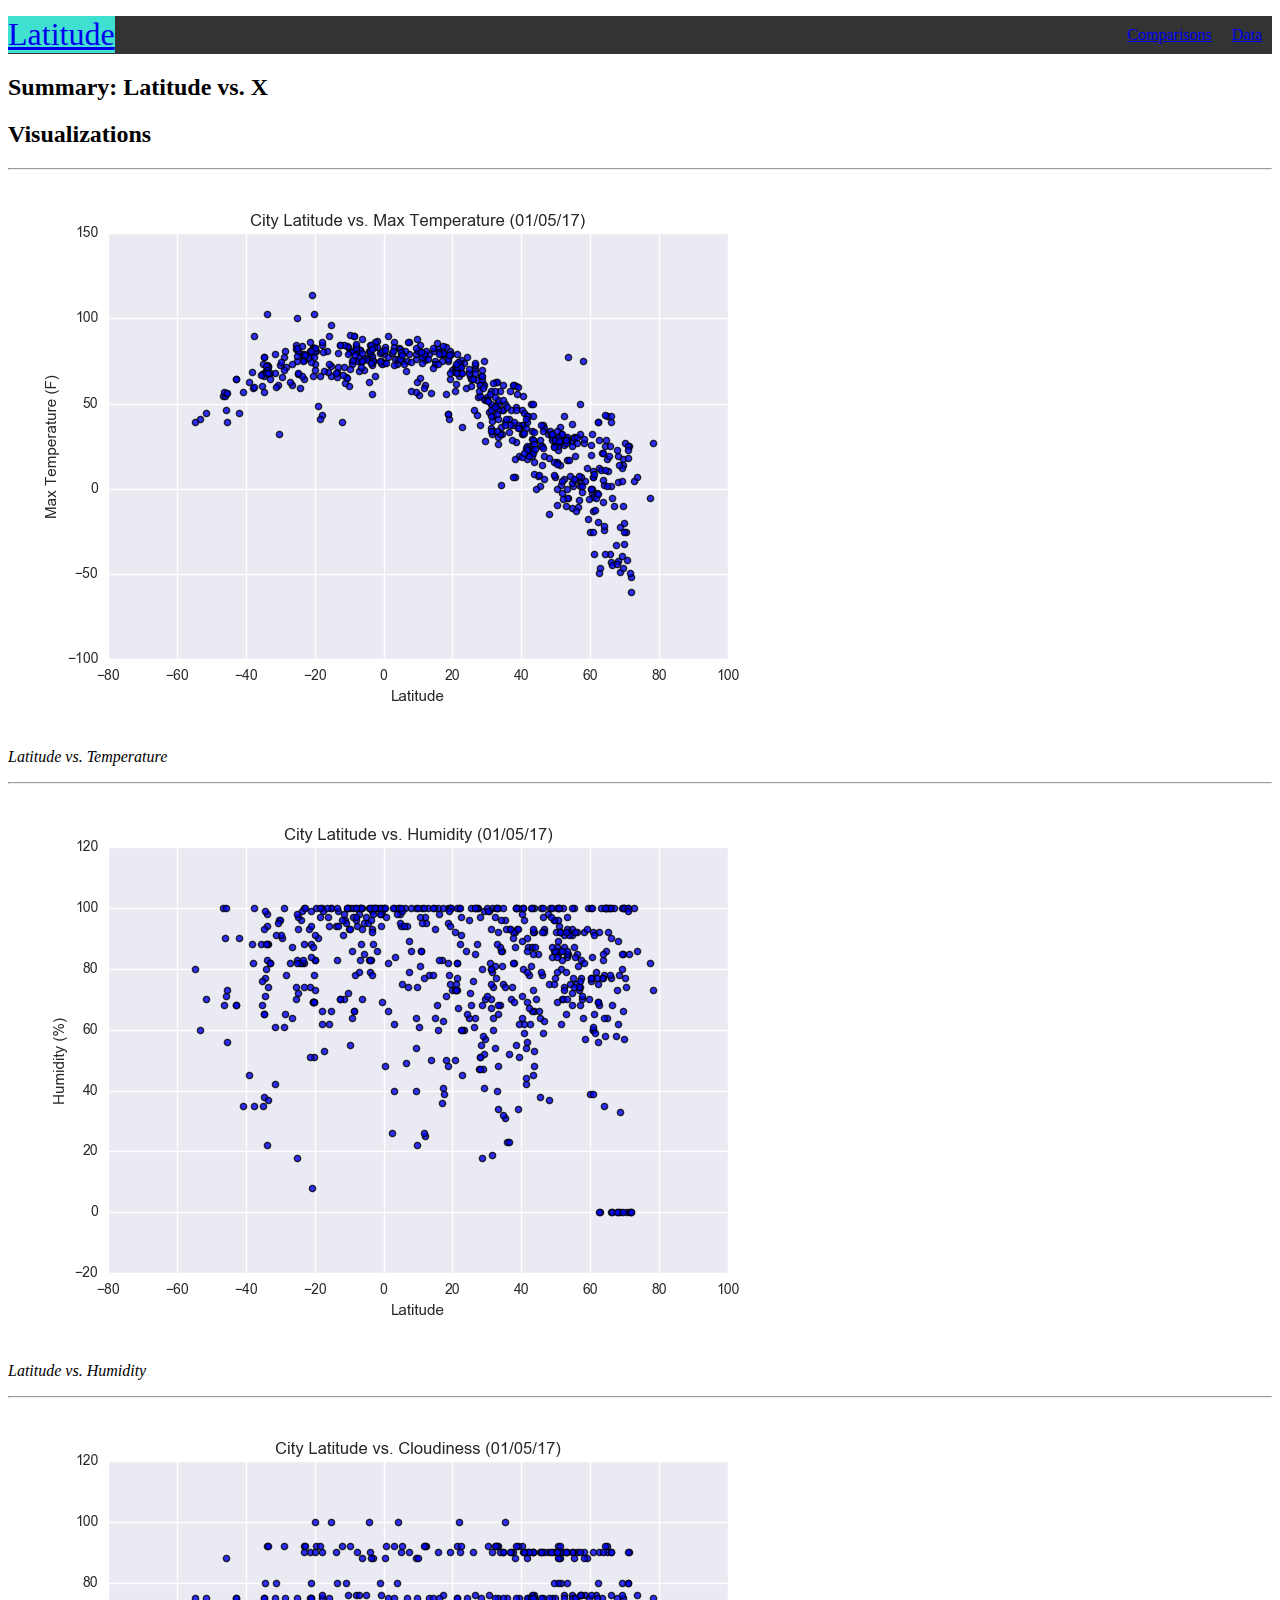
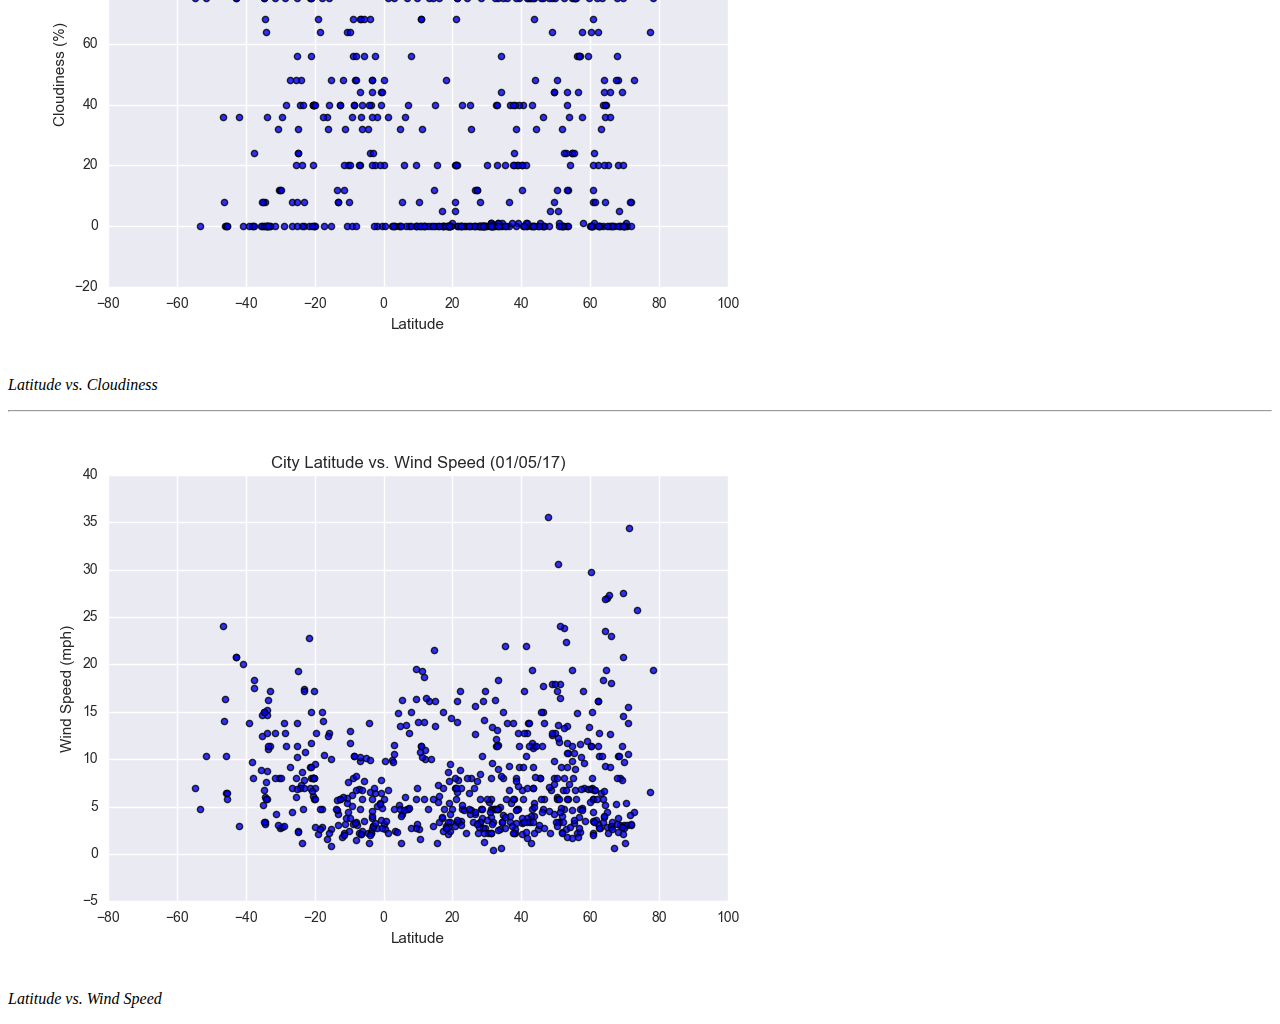
<file: index.html>
<!DOCTYPE html>

<html lang="en">

    <head>
        <meta charset="UTF-8">
        <title>Latitude</title>
        <link rel="stylesheet" type="text/css", href="style.css">
    </head>

    <body>
        <section>
            <ul class="navigationmenu">
                <li class="mainbutton"><a href="index.html">Latitude</a></li>
                <li class="navbuttons"><a href="data.html">Data</a></li>
                <li class="navbuttons"><a href="comparison.html">Comparisons</a></li>
            </ul>
            <article>
                <h2>Summary: Latitude vs. X</h2>
                <h2>Visualizations</h2>
            </article>

            <hr>

            <article>
                <a target="_blank" href="./fig1.html">
                    <img src="./assets/Fig1.png" alt="Latitude vs. Temperature">
                </a>
                <p><em>Latitude vs. Temperature</em></p>
            </article>

            <hr>

            <article>
                <a target="_blank" href="./fig2.html">
                    <img src="./assets/Fig2.png" alt="Latitude vs. Humidity">                
                </a>
                <p><em>Latitude vs. Humidity</em></p>
            </article>

            <hr>

            <article>
                <a target="_blank" href="./fig3.html">
                    <img src="./assets/Fig3.png" alt="Latitude vs. Cloudiness">                
                </a>
                <p><em>Latitude vs. Cloudiness</em></p>
            </article>

            <hr>

            <article>
                <a target="_blank" href="./fig4.html">
                    <img src="./assets/Fig4.png" alt="Latitude vs. Wind Speed">                
                </a>
                <p><em>Latitude vs. Wind Speed</em></p>
            </article>

        </section>

    </body>

</html>
</file>
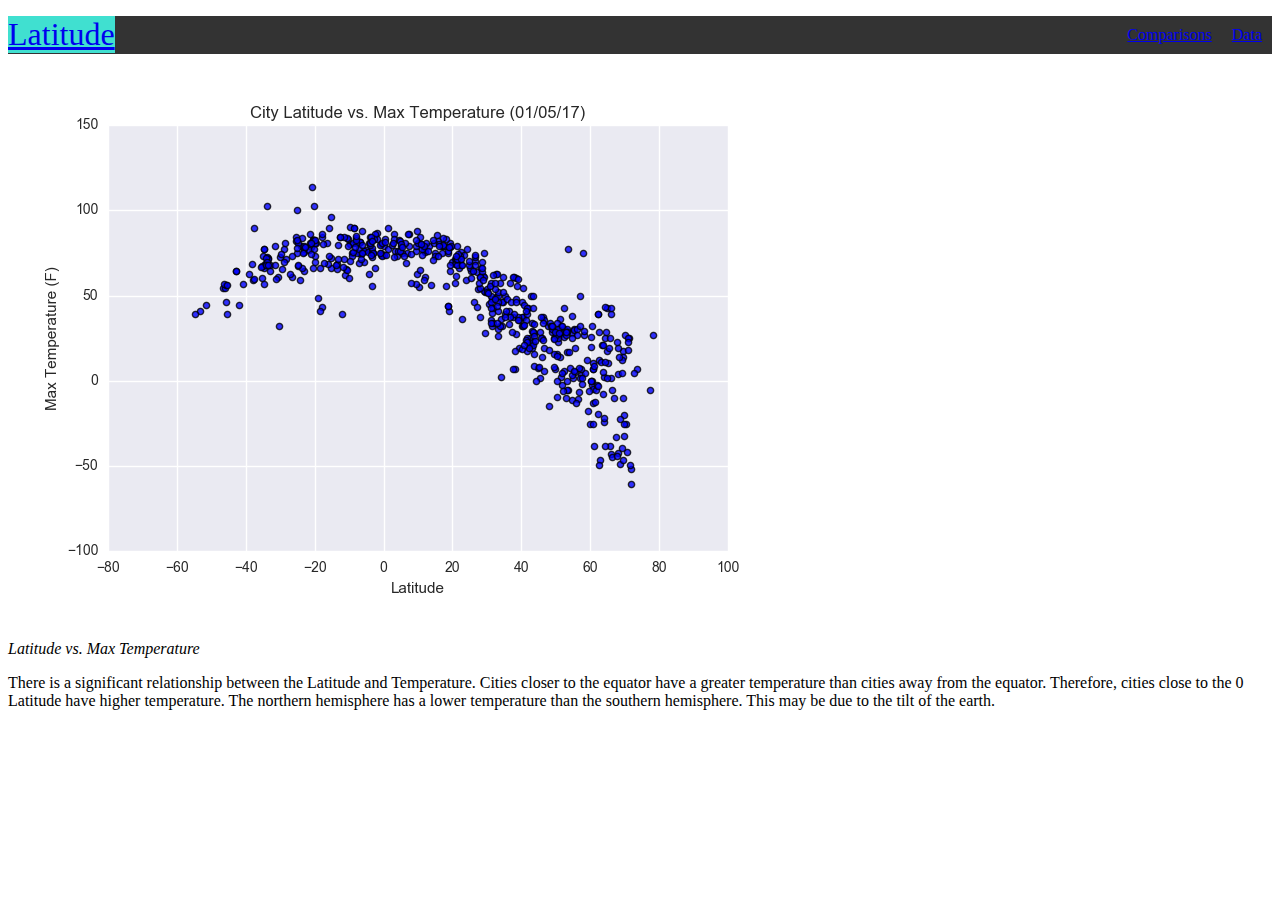
<file: fig1.html>
<!DOCTYPE html>

<html lang="en">

    <head>
        <meta charset="UTF-8">
        <title>Latitude vs. Temperature</title>
        <link rel="stylesheet" type="text/css", href="style.css">
    </head>

    <body>
        <section>
            <ul class="navigationmenu">
                <li class="mainbutton"><a href="index.html">Latitude</a></li>
                <li class="navbuttons"><a href="data.html">Data</a></li>
                <li class="navbuttons"><a href="comparison.html">Comparisons</a></li>
            </ul>

            <article>
                <a target="_blank" href="./assets/Fig1.png">
                    <img src="./assets/Fig1.png" alt="Latitude vs. Max Temperature">                
                </a>
                <p><em>Latitude vs. Max Temperature</em></p>
                <p>
                    There is a significant relationship between the Latitude and Temperature. Cities closer to
                    the equator have a greater temperature than cities away from the equator. Therefore,
                    cities close to the 0 Latitude have higher temperature. The northern hemisphere has a
                    lower temperature than the southern hemisphere. This may be due to the tilt of the earth.
                </p>
            </article>

        </section>

    </body>

</html>
</file>
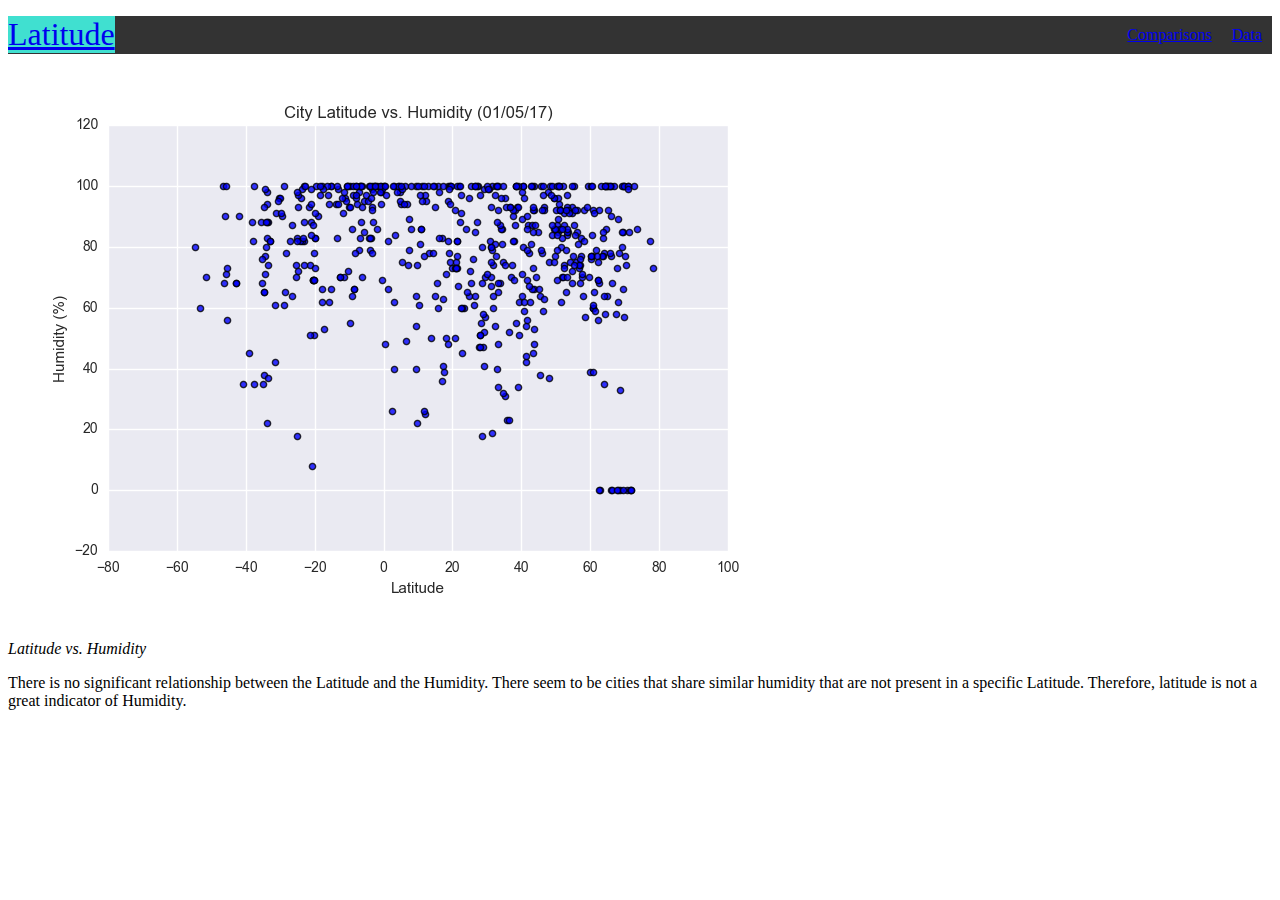
<file: fig2.html>
<!DOCTYPE html>

<html lang="en">

    <head>
        <meta charset="UTF-8">
        <title>Latitude vs. Humidity</title>
        <link rel="stylesheet" type="text/css", href="style.css">
    </head>

    <body>
        <section>
            <ul class="navigationmenu">
                <li class="mainbutton"><a href="index.html">Latitude</a></li>
                <li class="navbuttons"><a href="data.html">Data</a></li>
                <li class="navbuttons"><a href="comparison.html">Comparisons</a></li>
            </ul>

            <article>
                <a target="_blank" href="./assets/Fig2.png">
                    <img src="./assets/Fig2.png" alt="Latitude vs. Humidity">                
                </a>
                <p><em>Latitude vs. Humidity</em></p>
                <p>
                    There is no significant relationship between the Latitude and the Humidity. There seem to be cities that
                    share similar humidity that are not present in a specific Latitude. Therefore, latitude is not a great
                    indicator of Humidity.
                </p>
            </article>

        </section>

    </body>

</html>
</file>
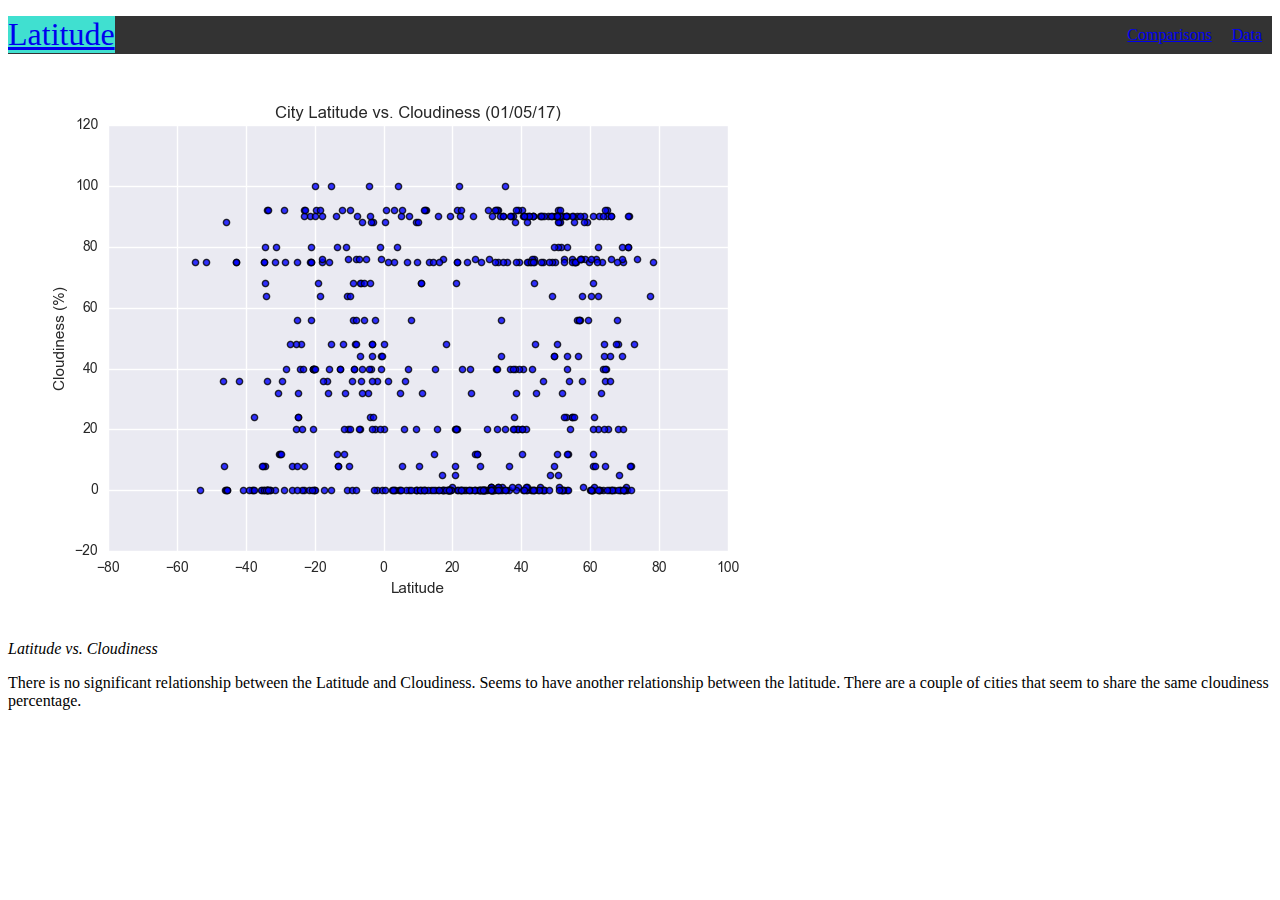
<file: fig3.html>
<!DOCTYPE html>

<html lang="en">

    <head>
        <meta charset="UTF-8">
        <title>Latitude vs. Cloudiness</title>
        <link rel="stylesheet" type="text/css", href="style.css">
    </head>

    <body>
        <section>
            <ul class="navigationmenu">
                <li class="mainbutton"><a href="index.html">Latitude</a></li>
                <li class="navbuttons"><a href="data.html">Data</a></li>
                <li class="navbuttons"><a href="comparison.html">Comparisons</a></li>
            </ul>
            
            <article>
                <a target="_blank" href="./fig3.html">
                    <img src="./assets/Fig3.png" alt="Latitude vs. Cloudiness">                
                </a>
                <p><em>Latitude vs. Cloudiness</em></p>
                <p>
                    There is no significant relationship between the Latitude and Cloudiness. Seems to have another relationship
                    between the latitude. There are a couple of cities that seem to share the same cloudiness percentage.
                </p>
            </article>

        </section>

    </body>

</html>
</file>
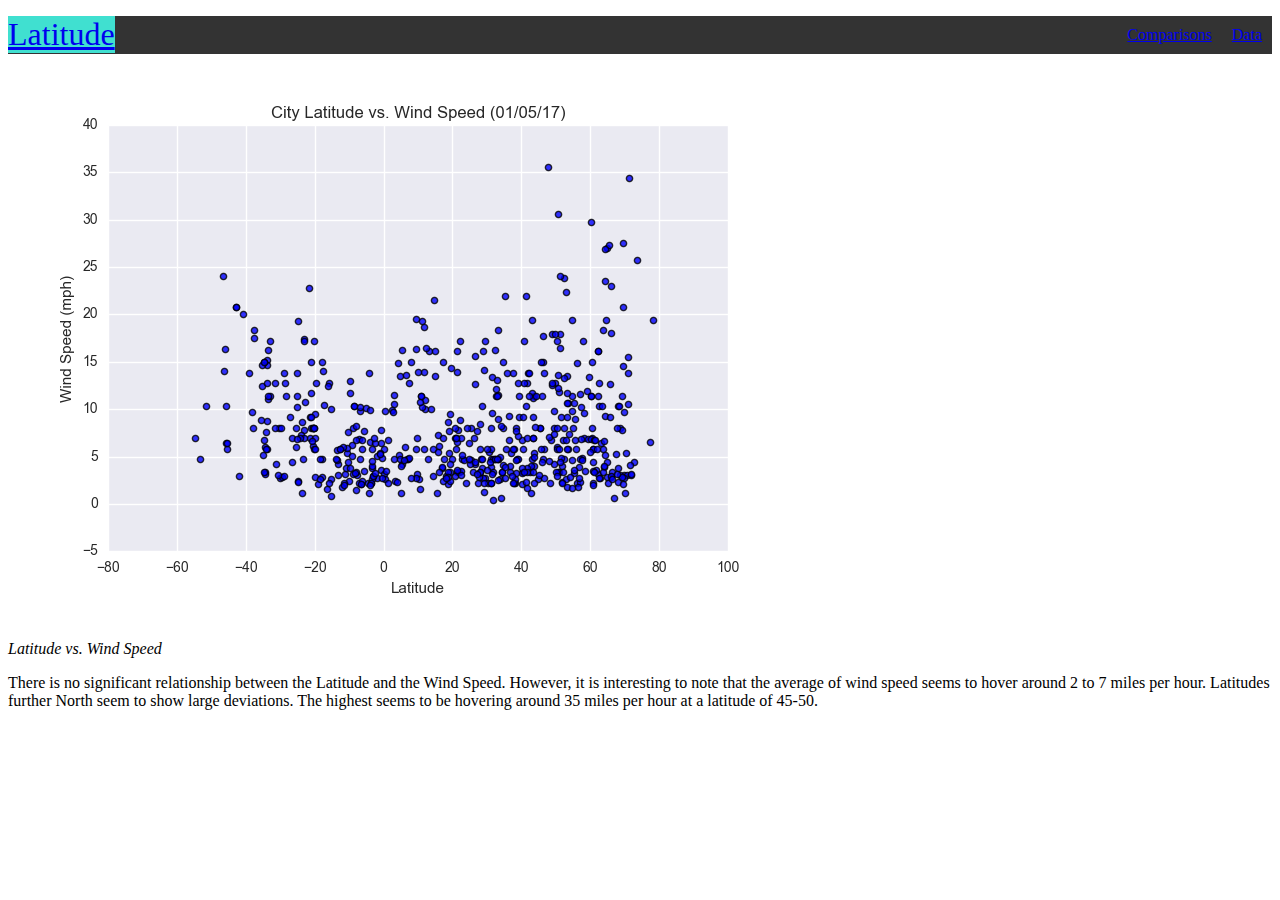
<file: fig4.html>
<!DOCTYPE html>

<html lang="en">

    <head>
        <meta charset="UTF-8">
        <title>Latitude vs. Wind Speed</title>
        <link rel="stylesheet" type="text/css", href="style.css">
    </head>

    <body>
        <section>
            <ul class="navigationmenu">
                <li class="mainbutton"><a href="index.html">Latitude</a></li>
                <li class="navbuttons"><a href="data.html">Data</a></li>
                <li class="navbuttons"><a href="comparison.html">Comparisons</a></li>
            </ul>

            <article>
                <a target="_blank" href="./assets/Fig4.png">
                    <img src="./assets/Fig4.png" alt="Latitude vs. Wind Speed">                
                </a>
                <p><em>Latitude vs. Wind Speed</em></p>
                <p>
                    There is no significant relationship between the Latitude and the Wind Speed. However, it is interesting to note
                    that the average of wind speed seems to hover around 2 to 7 miles per hour. Latitudes further North seem to show
                    large deviations. The highest seems to be hovering around 35 miles per hour at a latitude of 45-50.
                </p>
            </article>

        </section>

    </body>

</html>
</file>
<file: style.css>
.navigationmenu {
    list-style-type: none;
    padding-inline-start: 0px;
    overflow: hidden;
    background-color: #333;
}

.navbuttons {
    float: right;
    color: white;
    text-align: center;
    padding: 10px 10px;
    text-decoration: none;
}

.mainbutton {
    float: left;
    text-align: center;
    background-color: turquoise;
    font-size: xx-large;
}
</file>
